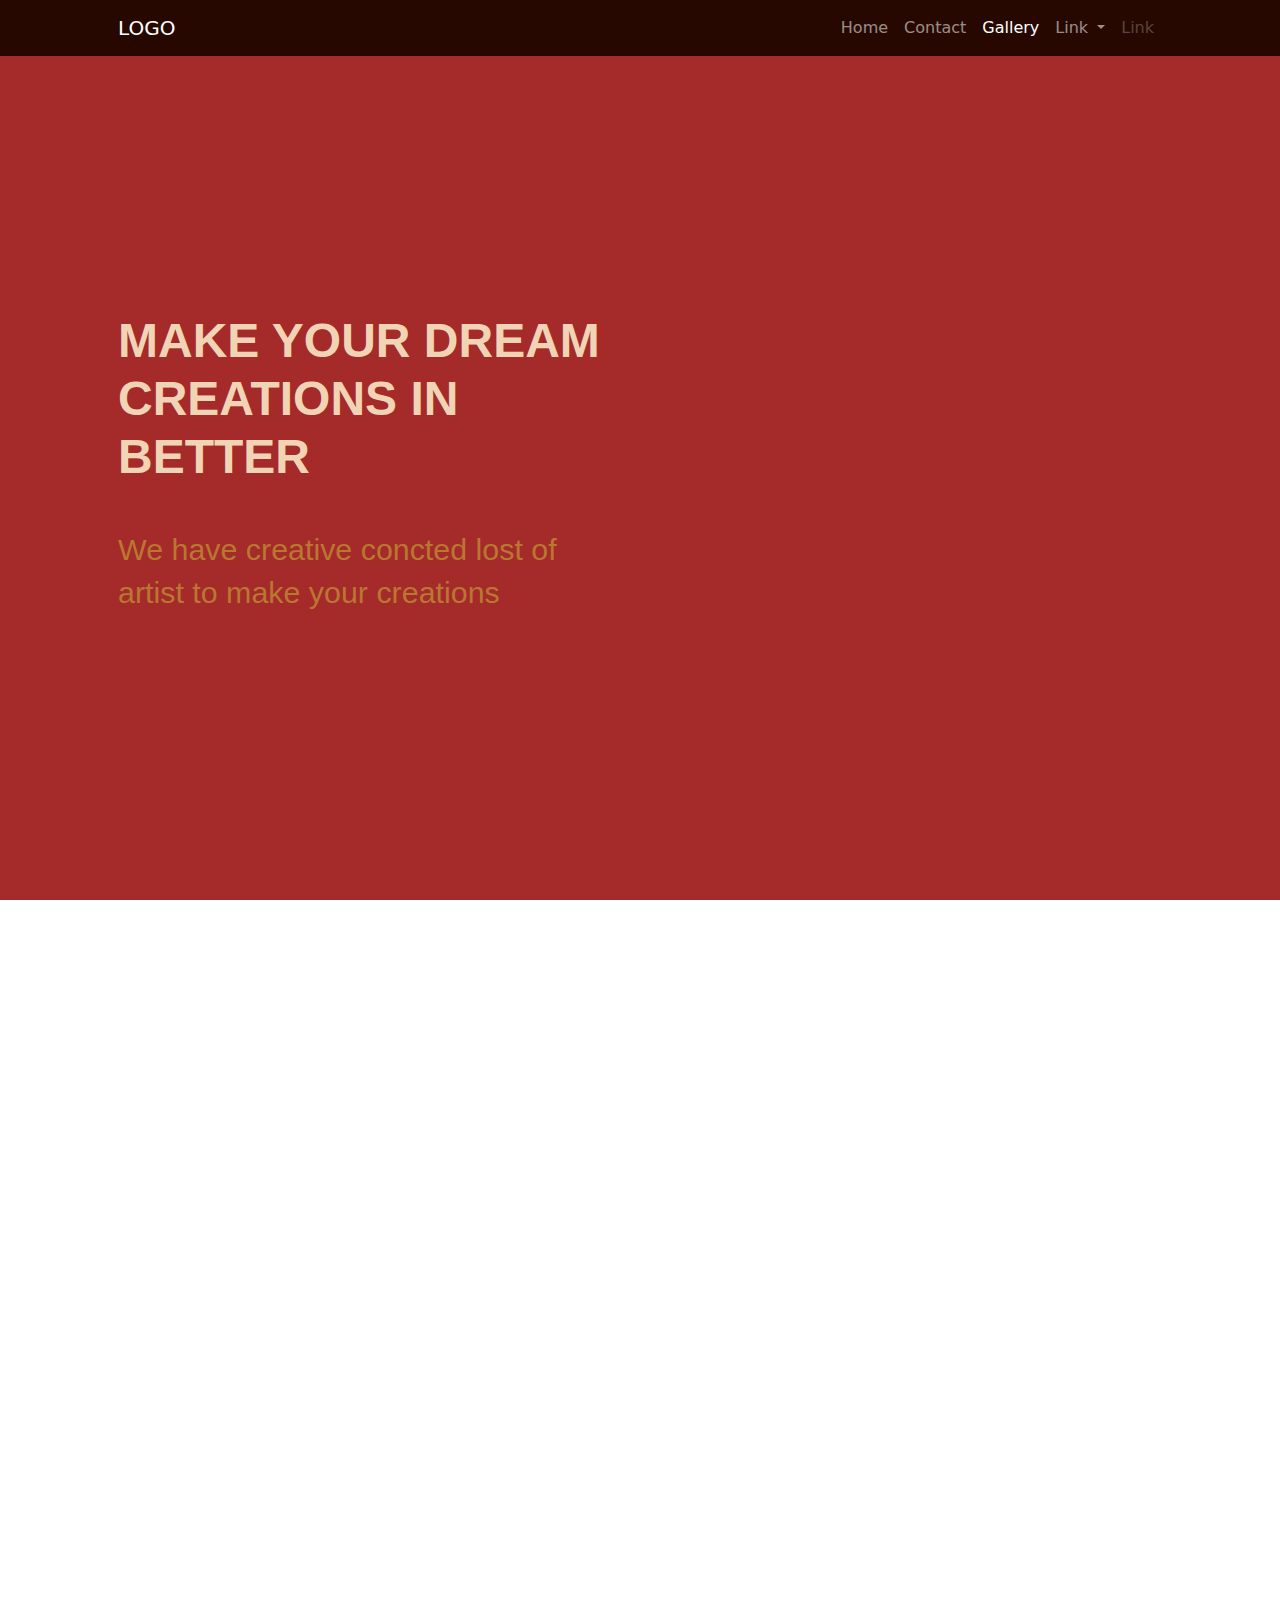
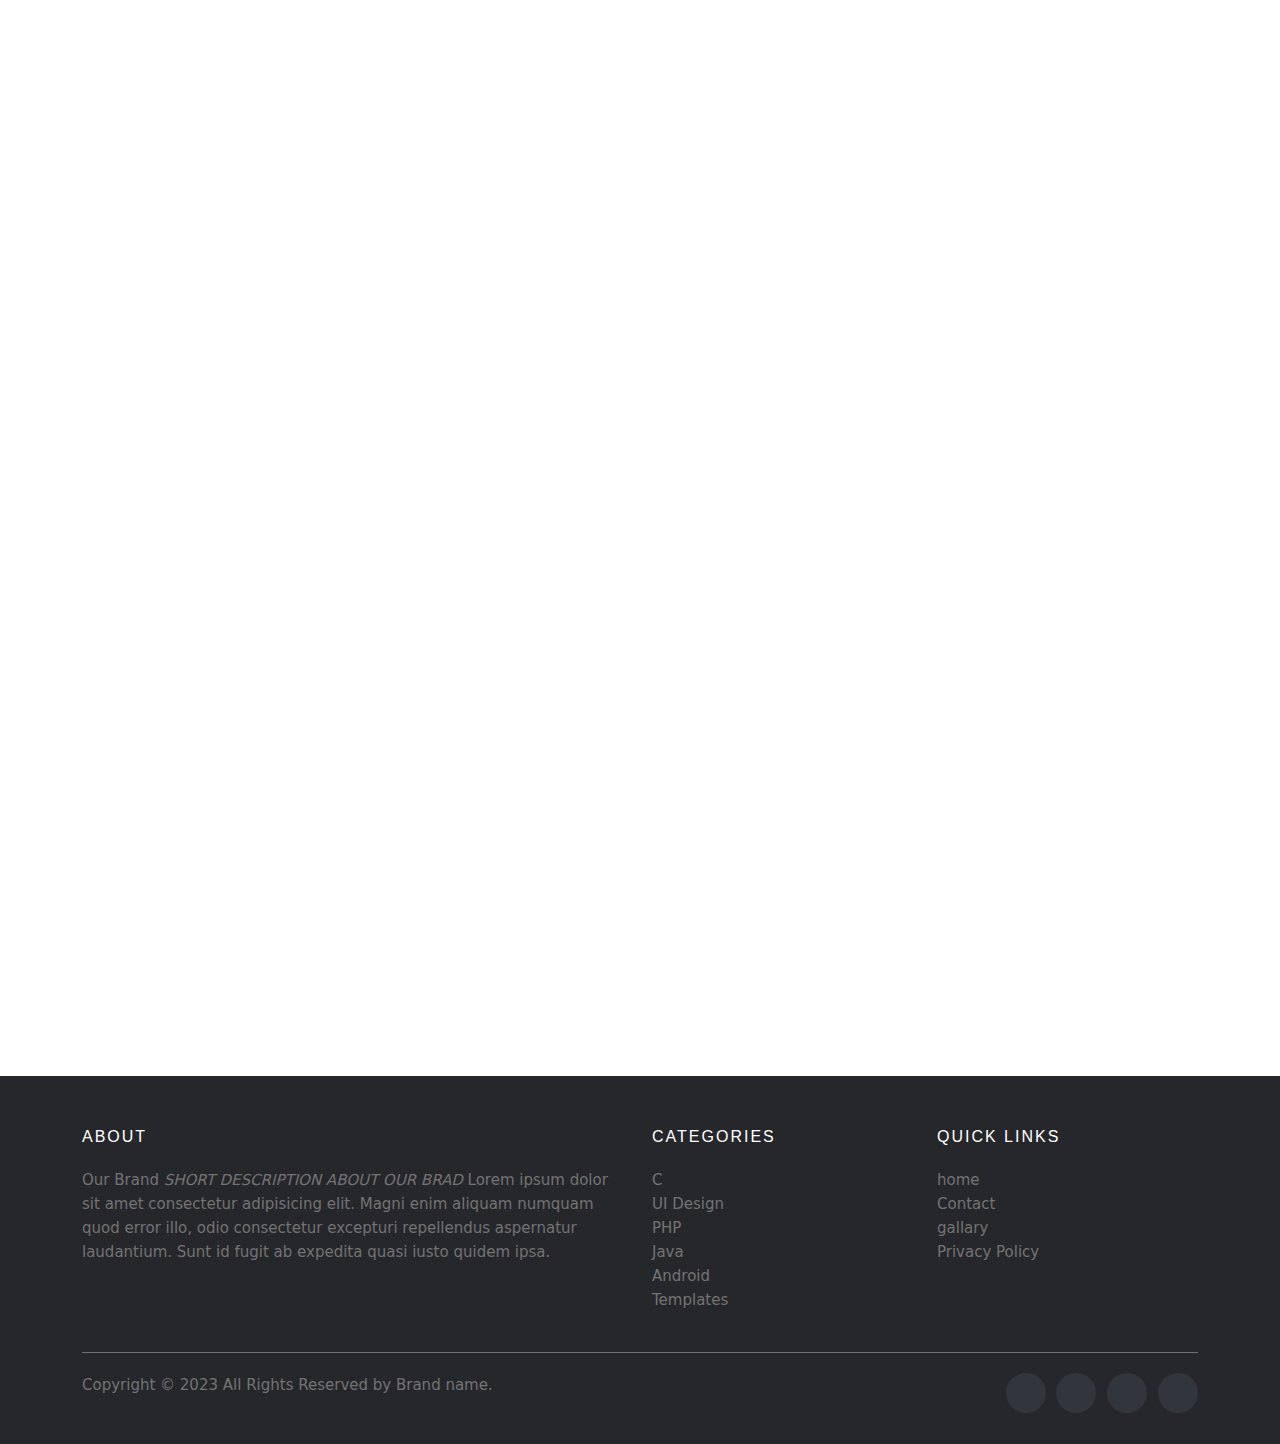
<file: gallary.html>
<!DOCTYPE html>
<html lang="en">
<head>
    <meta charset="UTF-8">
    <meta http-equiv="X-UA-Compatible" content="IE=edge">
    <meta name="viewport" content="width=device-width, initial-scale=1.0">
    <title>Document</title>
    <link rel="stylesheet" href="./css/maina.css">
    <link href="./bootstrap-5.2.1/css/bootstrap.min.css" rel="stylesheet">
    <link href="./uikit-3.6.20/css/uikit.min.css" rel="stylesheet">
    <link rel="stylesheet" href="https://cdn.jsdelivr.net/npm/swiper@9/swiper-bundle.min.css"/>
    <style>
                .bg-mycolor{
          background-color: #260800;
        }
        .navbar-nav{

        }

        @media (min-width: 576px) {
            .navbar-nav{
            width: 100%;
            display: flex;
            justify-content: flex-end;
            }
        }
        img{
            max-width:100%;
            height:auto;
            vertical-align: middle;
            display: inline-block;
        }
        .grid-wrapper{
          padding: 5rem 0;
        }
        .grid-wrapper > div{
            display: flex;
            justify-content: center;
            align-items: center;
        }
        .grid-wrapper > div > img{
            width: 100%;
            height: 100%;
            object-fit: cover;
            border-radius: 5px;
        }
        .grid-wrapper{
            display: grid;
            grid-gap: 10px;
            grid-template-columns: repeat(auto-fit, minmax(250px, 1fr));
            grid-auto-rows: 200px;
            grid-auto-flow: dense;
        }
        .grid-wrapper .wide{
            grid-column: span 2;
        }
        .grid-wrapper .tall{
            grid-row: span 2;
        }
        .grid-wrapper .big{
            grid-column: span 2;
            grid-row: span 2;
        }
    </style>
</head>
<body>
    <nav class="navbar fixed-top navbar-expand-lg navbar-dark bg-mycolor">
        <div class="container px-5">
          <a class="navbar-brand mb-0 h1" href="#">
              LOGO
              <!-- <img src="/docs/5.2/assets/brand/bootstrap-logo.svg" alt="Bootstrap" width="30" height="24">   -->
          </a>
          <button class="navbar-toggler" type="button" data-bs-toggle="collapse" data-bs-target="#navbarScroll" aria-controls="navbarScroll" aria-expanded="false" aria-label="Toggle navigation">
            <span class="navbar-toggler-icon"></span>
          </button>
          <div class="collapse navbar-collapse " id="navbarScroll" style="text-align: right;">
            <ul class="navbar-nav me-auto my-2 my-lg-0 navbar-nav-scroll" style="--bs-scroll-height: 100px;">
              <li class="nav-item">
                <a class="nav-link " href="./index.html">Home</a>
              </li>
              <li class="nav-item">
                <a class="nav-link"  href="./contact.html">Contact</a>
              </li>
              <li class="nav-item">
                <a class="nav-link active" aria-current="page"  href="./gallary.html">Gallery</a>
              </li>
              <li class="nav-item dropdown">
                <a class="nav-link dropdown-toggle" href="#" role="button" data-bs-toggle="dropdown" aria-expanded="false">
                  Link
                </a>
                <ul class="dropdown-menu">
                  <li><a class="dropdown-item" href="#">Action</a></li>
                  <li><a class="dropdown-item" href="#">Another action</a></li>
                  <li><hr class="dropdown-divider"></li>
                  <li><a class="dropdown-item" href="#">Something else here</a></li>
                </ul>
              </li>
              <li class="nav-item">
                <a class="nav-link disabled">Link</a>
              </li>
            </ul>
            <!-- <form class="d-flex" role="search">
              <input class="form-control me-2" type="search" placeholder="Search" aria-label="Search">
              <button class="btn btn-outline-success" type="submit">Search</button>
            </form> -->
          </div>
        </div>
      </nav>


      <section class="">
        <div class="section-one" style="background-color: brown;">
          <div class="container pt-5 px-5">
            <div class="row justify">
              <div class="col-md-6"  uk-scrollspy="cls: uk-animation-slide-bottom-medium; target: .uk-anim-2; delay:300">
                <h1 class="f-color-1 c_h1 uk-anim-2">
                  <b>
                    MAKE YOUR 
                    DREAM CREATIONS 
                    IN BETTER
                  </b>
                </h1>
                <h4 class="f-color-2 c_h2 uk-anim-2">
                  We have creative concted lost of artist
                  to make your creations
                </h4>
                <div class="button-center uk-anim-2">
                  <a href="./index.html"><button class="c-btn "> Home </button></a>
                </div>
                
              </div>
              <div class="col-md-6">
              </div>
            </div>
          </div>
        </div>
      </section>

      <section class="container">
          <div style="text-align: center;" class="pt-5">
            <div class="c-f-2 f-color-3" uk-scrollspy="cls: uk-animation-slide-right-medium;">PROVIDING</div>
            <div class="c-f-1 f-color-4 pb-4" uk-scrollspy="cls: uk-animation-slide-bottom-medium;">OUR GALLERY</div>
          </div>
      </section>

      <div class="grid-wrapper" uk-scrollspy="cls: uk-animation-slide-bottom-medium; target: .gallery-animation; delay:300">
        <div class="gallery-animation tall">
            <img class = ""src="./img/1.jpg" alt="">
        </div>
        <div class="gallery-animation wide">
            <img src="./img/2.png" alt="">
        </div>
        <div class="gallery-animation">
            <img src="./img/3.png" alt="">
        </div>
        <div class="gallery-animation big">
            <img src="./img/4.png" alt="">
        </div>
        <div class="gallery-animation">
            <img src="./img/5.png" alt="">
        </div>
        <div class="gallery-animation big">
            <img src="./img/6.jpg" alt="">
        </div>
        <div class="gallery-animation big">
            <img src="./img/7.jpg" alt="">
        </div>
        <div class="gallery-animation">
            <img src="./img/8.png" alt="">
        </div>
        <div class="gallery-animation big">
            <img src="./img/9.png" alt="">
        </div>
    </div>

    
    <footer class="site-footer">
      <div class="container">
        <div class="row">
          <div class="col-sm-12 col-md-6">
            <h6>About</h6>
            <p class="text-justify">Our Brand <i>SHORT DESCRIPTION ABOUT OUR BRAD </i> Lorem ipsum dolor sit amet consectetur adipisicing elit. Magni enim aliquam numquam quod error illo, odio consectetur excepturi repellendus aspernatur laudantium. Sunt id fugit ab expedita quasi iusto quidem ipsa.</p>
          </div>

          <div class="col-xs-6 col-md-3">
            <h6>Categories</h6>
            <ul class="footer-links">
              <li><a href="http://scanfcode.com/category/c-language/">C</a></li>
              <li><a href="http://scanfcode.com/category/front-end-development/">UI Design</a></li>
              <li><a href="http://scanfcode.com/category/back-end-development/">PHP</a></li>
              <li><a href="http://scanfcode.com/category/java-programming-language/">Java</a></li>
              <li><a href="http://scanfcode.com/category/android/">Android</a></li>
              <li><a href="http://scanfcode.com/category/templates/">Templates</a></li>
            </ul>
          </div>

          <div class="col-xs-6 col-md-3">
            <h6>Quick Links</h6>
            <ul class="footer-links">
              <li><a href="./index.html">home</a></li>
              <li><a href="./contact.html">Contact</a></li>
              <li><a href="./gallary.html">gallary</a></li>
              <li><a href="#">Privacy Policy</a></li>
            </ul>
          </div>
        </div>
        <hr>
      </div>
      <div class="container">
        <div class="row">
          <div class="col-md-8 col-sm-6 col-xs-12">
            <p class="copyright-text">Copyright &copy; 2023 All Rights Reserved by 
         <a href="#">Brand name</a>.
            </p>
          </div>

          <div class="col-md-4 col-sm-6 col-xs-12">
            <ul class="social-icons">
              <li><a class="facebook" href="#"><i class="fa fa-facebook"></i></a></li>
              <li><a class="twitter" href="#"><i class="fa fa-twitter"></i></a></li>
              <li><a class="dribbble" href="#"><i class="fa fa-dribbble"></i></a></li>
              <li><a class="linkedin" href="#"><i class="fa fa-linkedin"></i></a></li>   
            </ul>
          </div>
        </div>
      </div>
</footer>

      <script src="./uikit-3.6.20/js/uikit.min.js"></script>
      <script src="./uikit-3.6.20/js/uikit-icons.min.js"></script>
  
      <script src="./bootstrap-5.2.1/js/bootstrap.bundle.min.js"></script>
  
      <script src="https://cdn.jsdelivr.net/npm/swiper@9/swiper-bundle.min.js"></script>
</body>
</html>
</file>
<file: css/maina.css>
.f-color-1{
 color: #eaa852;
}
.f-color-2{
  color:#865920;
}
.f-color-3{
  color: #e4862b;
}
.f-color-4{
  color: #6b1414;
}
.my-pb1{
  padding-bottom:.5rem;
}
.my-py1{
  padding: 1.5rem 0rem;
}
.align-text{
  text-align: center;
}
.my-flex{
  display: flex; 
  align-items: center;
  flex-direction: column-reverse;
}
@media (min-width: 576px) {
  .my-flex{
    flex-direction: row;
  }
  .align-text{
    text-align: right;
  }
  .my-py1{
    padding:.2rem 0rem;
  }
  .my-pb1{
    padding-bottom:5rem;
  }
}
.c_h1{
  padding-top: 24rem;
  font-size:160%;
  color: #f1d4b6;
  text-align: center;
}
.my-img{
  height: 10rem;
}
@media (min-width: 576px) {
  .c_h1{
    padding-top: 40rem;
    font-size:210%;
    color: #f1d4b6;
    font-weight:2000;
  }
}

@media (min-width: 768px) {
  .c_h1{
    padding-top: 10rem;
    font-size:200%;
    color: #f1d4b6;
    font-weight:2000;
    text-align: left;
  }
}
@media (min-width: 992px) {
  .c_h1{
    padding-top: 9.5rem;
    font-size:250%;
  }
}
@media (min-width: 1200px) {
  .c_h1{
    font-size:300%;
  }
}


.c_h2{
  font-size:100%;
  padding-top: .8rem;
  color: #b97730;
  text-align: center;
}
@media (min-width: 576px) {
  .c_h2{
    margin-top:20px;
    font-size:150%;
    font-weight:2000;
  }
}
@media (min-width: 768px) {
  .c_h2{
    margin-top:20px;
    font-size:110%;
    color: #b97730;
    text-align: left;
  }
}
@media (min-width: 992px) {
  .c_h2{
    margin-top:30px;
    font-size:190%;
    margin-bottom:30px;
  }
}
@media (min-width: 1200px) {
  .c_h2{
    font-size:190%;
  }
}

.c-f-1{
  font-size: 40px; font-weight: bold;
}
.c-f-2{
  font-weight: bold;
}

.c-f-3{
  font-size: 20px;
  font-weight: bold;
}


.section-one{
  min-height: 100vh;
}

.section-3{
  padding: 3.5rem 0rem;
  text-align: center;
  background-size: contain;
}
@media (min-width: 768px) {
  .section-one{
    display: flex;
    align-items: center;
    justify-content: center;
  }
}


.cover_image{
  background-image: url(../img/3.png), linear-gradient( 234deg , #260800 , #170202);
  background-size: contain;
  background-position: 100px right;
  background-repeat: no-repeat;  display: flex;
  justify-content: center;
 
}

@media (min-width: 576px) {
  .cover_image{
    background-image: url(../img/3.png), linear-gradient( 234deg , #260800 , #170202);
    background-size: contain;
    background-position: top right;
    background-repeat: no-repeat;  display: flex;
    justify-content: center;
   
  }
}

@media (min-width: 1200px) {
  .cover_image{
    background-image: url(../img/2.png);
    background-size: cover;
  }
}
.button-center{
  display: flex;
  align-items: center;
  justify-content: center;
  padding-top: 1rem;
  padding-bottom: 5rem;
}
@media (min-width: 768px) {
  .button-center{
    display: flex;
    align-items: left;
    justify-content: left;
    padding-top: 1rem;
    padding-bottom: 5rem;
  }
}
.c-btn{
  border: 1px solid rgb(245, 168, 81);
  background: #eaa852;
  width:7rem;
  color: #7e2b16;
  padding: .7rem 0rem;
  border-radius: 20px;
  font-weight: bold;
  /* font-size: 20px; */
  transition: .2s;
}

.c-btn:hover{
  background: #f1d4b6;
  color: #160505;
}

/* .c-btn{
  border: 1px solid rgb(245, 168, 81);
  background: #eaa852;
  width: 14rem;
  color: #7e2b16;
  padding: .7rem 0rem;
  border-radius: 20px;
  font-weight: bold;
  font-size: 20px;
  transition: .2s;
}

.c-btn:hover{
  background: #f1d4b6;
  color: #160505;
} */




.site-footer
{
  background-color:#26272b;
  padding:45px 0 20px;
  font-size:15px;
  line-height:24px;
  color:#737373;
}
.site-footer hr
{
  border-top-color:#bbb;
  opacity:0.5
}
.site-footer hr.small
{
  margin:20px 0
}
.site-footer h6
{
  color:#fff;
  font-size:16px;
  text-transform:uppercase;
  margin-top:5px;
  letter-spacing:2px
}
.site-footer a
{
  color:#737373;
}
.site-footer a:hover
{
  color:#3366cc;
  text-decoration:none;
}
.footer-links
{
  padding-left:0;
  list-style:none
}
.footer-links li
{
  display:block
}
.footer-links a
{
  color:#737373
}
.footer-links a:active,.footer-links a:focus,.footer-links a:hover
{
  color:#3366cc;
  text-decoration:none;
}
.footer-links.inline li
{
  display:inline-block
}
.site-footer .social-icons
{
  text-align:right
}
.site-footer .social-icons a
{
  width:40px;
  height:40px;
  line-height:40px;
  margin-left:6px;
  margin-right:0;
  border-radius:100%;
  background-color:#33353d
}
.copyright-text
{
  margin:0
}
@media (max-width:991px)
{
  .site-footer [class^=col-]
  {
    margin-bottom:30px
  }
}
@media (max-width:767px)
{
  .site-footer
  {
    padding-bottom:0
  }
  .site-footer .copyright-text,.site-footer .social-icons
  {
    text-align:center
  }
}
.social-icons
{
  padding-left:0;
  margin-bottom:0;
  list-style:none
}
.social-icons li
{
  display:inline-block;
  margin-bottom:4px
}
.social-icons li.title
{
  margin-right:15px;
  text-transform:uppercase;
  color:#96a2b2;
  font-weight:700;
  font-size:13px
}
.social-icons a{
  background-color:#eceeef;
  color:#818a91;
  font-size:16px;
  display:inline-block;
  line-height:44px;
  width:44px;
  height:44px;
  text-align:center;
  margin-right:8px;
  border-radius:100%;
  -webkit-transition:all .2s linear;
  -o-transition:all .2s linear;
  transition:all .2s linear
}
.social-icons a:active,.social-icons a:focus,.social-icons a:hover
{
  color:#fff;
  background-color:#29aafe
}
.social-icons.size-sm a
{
  line-height:34px;
  height:34px;
  width:34px;
  font-size:14px
}
.social-icons a.facebook:hover
{
  background-color:#3b5998
}
.social-icons a.twitter:hover
{
  background-color:#00aced
}
.social-icons a.linkedin:hover
{
  background-color:#007bb6
}
.social-icons a.dribbble:hover
{
  background-color:#ea4c89
}
@media (max-width:767px)
{
  .social-icons li.title
  {
    display:block;
    margin-right:0;
    font-weight:600
  }
}

.my-card {
  display: flex;
  justify-content: center;
  align-items: center;
  width: 250px;
  box-shadow: 0 4px 8px 0 rgba(0, 0, 0, 0.2), 0 6px 20px 0 rgba(0, 0, 0, 0.19) ;
  border-radius: 20px;
}
.icons{
  display: flex;
  flex-direction: row;
  justify-content: center;
  padding-bottom: 1.5rem;
  padding-top: 1.5rem;
}
.icons span{
  height: 30px;
  width: 30px;
  border-radius: 50%;
  margin: 0px 5px;
}
.card-text{
text-align: center;
  
}
</file>
